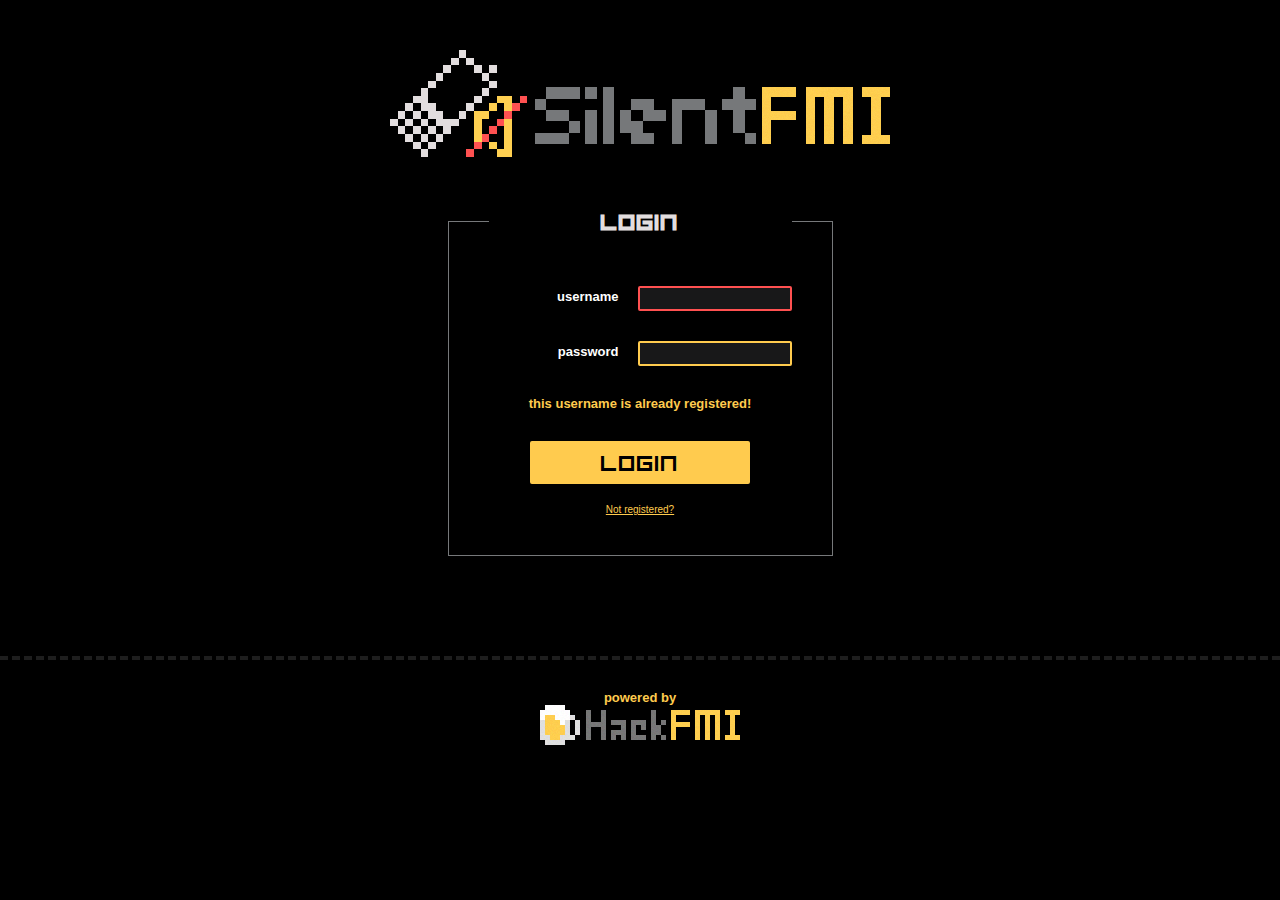
<file: web site/index.html>
<!DOCTYPE html>
<html>
	<head>
		<title>Silent FMI</title>
		<link rel="stylesheet" type="text/css" href="style.css">
	</head>
	<body>
		<div id="header">
			<a href="#" title="SilentFmi" id="logo">
				<img src="images/logo.png" alt=""/>
			</a>
		</div>
		
		<div id="main_content">
			<!-- Login Form -->
			<form class="user_form">
				<fieldset>
					<legend>Login</legend>
					<label for="usrname">username</label> <input class="error" type="text" id="usrname"/><br/>
					<label for="pass">password</label> <input type="password" id="pass"/><br/>
					<p class="message">this username is already registered!</p>
					<button type="submit">Login</button>
					<a href="register.html">Not registered?</a>
				</fieldset>
			</form>
		</div>
		
		<div id="footer">
			<span>powered by</span>
			<a href="#" id="hackfmi"><img src="images/hackfmi.png" alt="HackFMI"/></a>
		</div>
	</body>
</html>
</file>
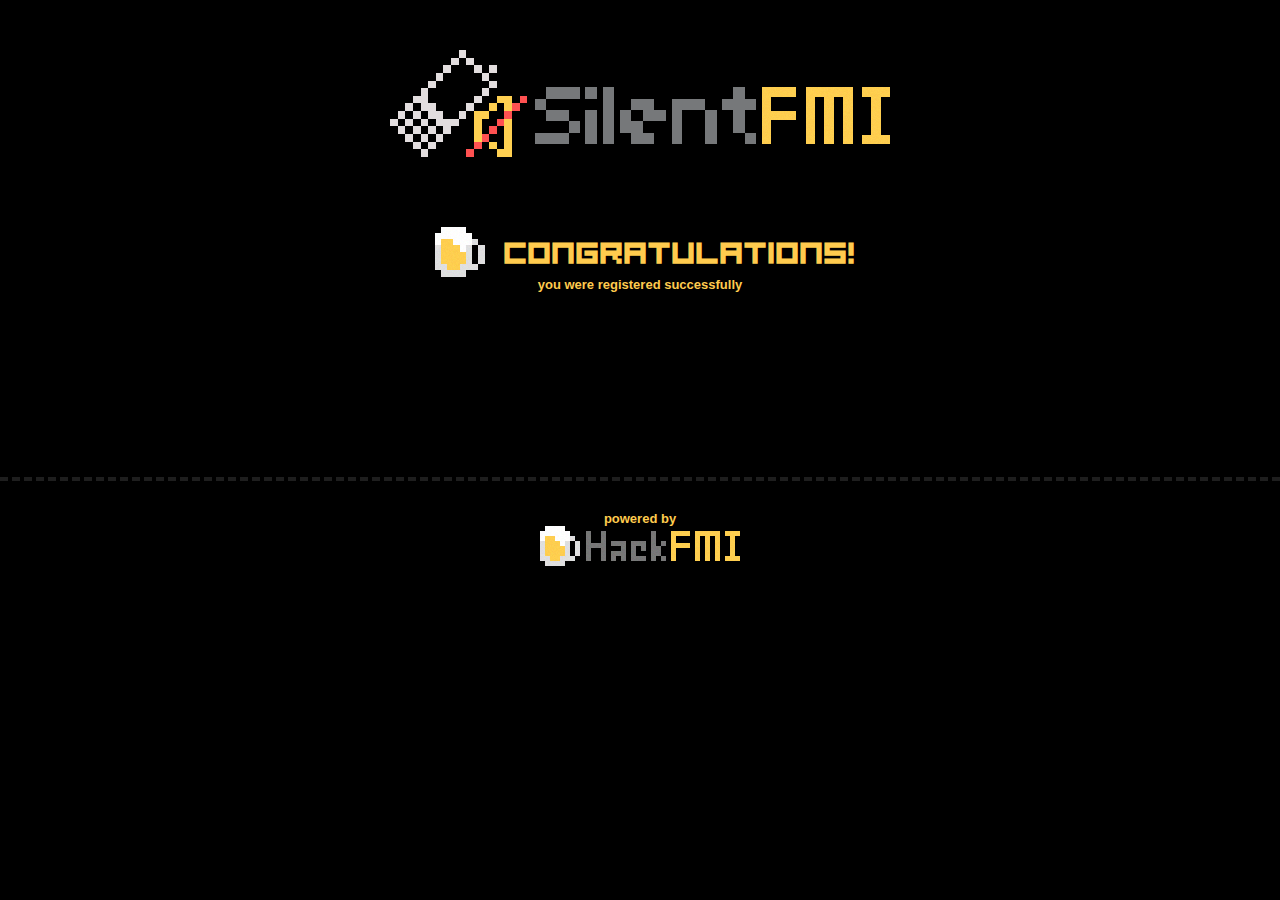
<file: web site/congrats.html>
<!DOCTYPE html>
<html>
	<head>
		<title>Silent FMI</title>
		<link rel="stylesheet" type="text/css" href="style.css">
	</head>
	<body>
		<div id="header">
			<a href="#" title="SilentFmi" id="logo">
				<img src="images/logo.png" alt=""/>
			</a>
		</div>
		
		<div id="main_content">
			<div id="success">
				<h1>Congratulations!</h1>
				<p>you were registered successfully</p>
			</div>
		</div>
		
		<div id="footer">
			<span>powered by</span>
			<a href="#" id="hackfmi"><img src="images/hackfmi.png" alt="HackFMI"/></a>
		</div>
	</body>
</html>
</file>
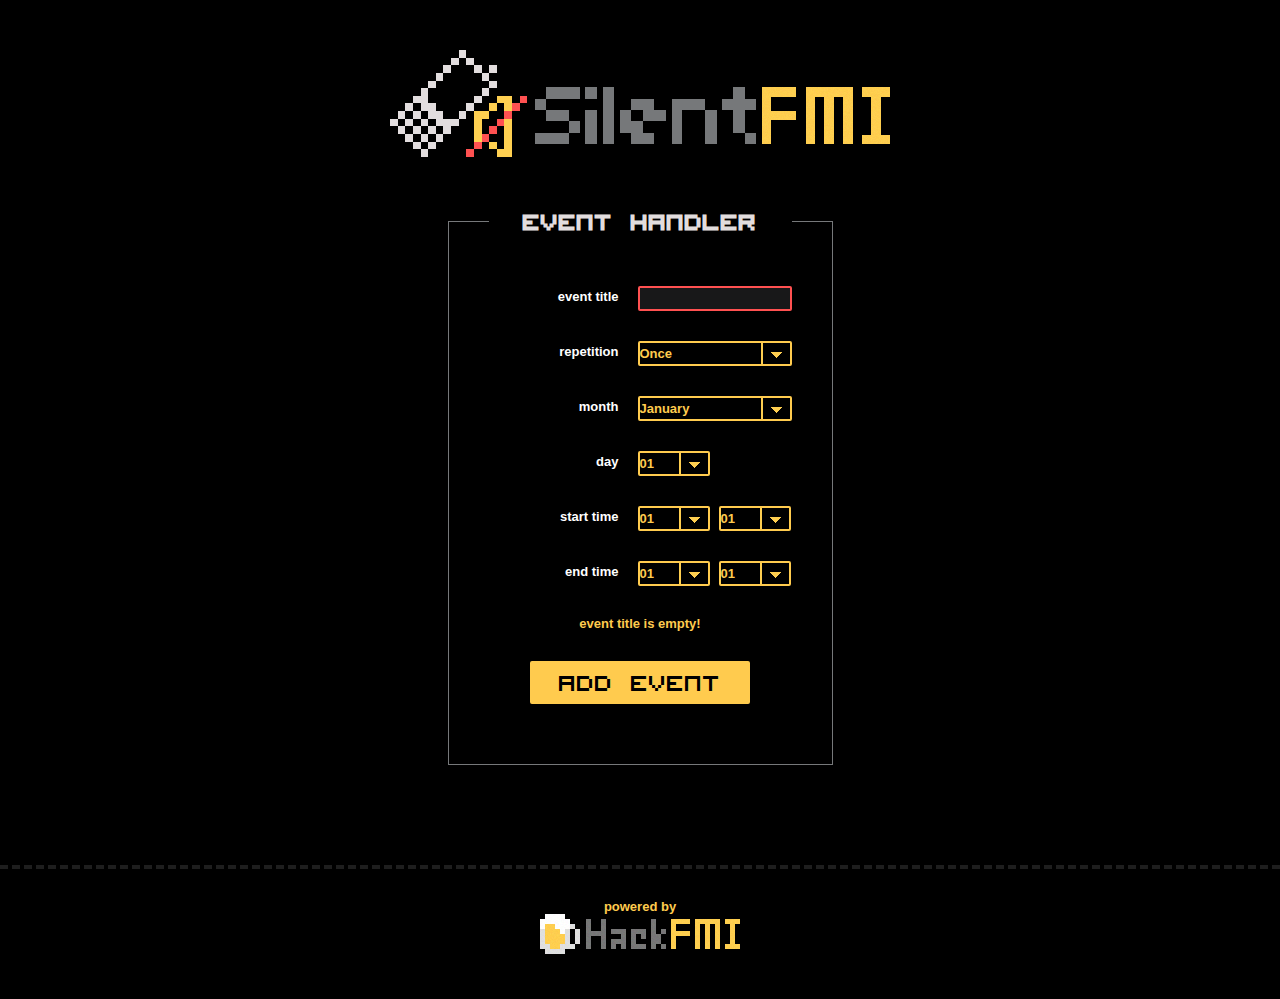
<file: web site/events.html>
<!DOCTYPE html>
<html>
	<head>
		<title>Silent FMI</title>
		<link rel="stylesheet" type="text/css" href="style.css">
	</head>
	<body>
		<div id="header">
			<a href="#" title="SilentFmi" id="logo">
				<img src="images/logo.png" alt=""/>
			</a>
		</div>
		
		<div id="main_content">
			<!-- Register Form -->
			<form class="user_form">
				<fieldset>
					<legend>Event Handler</legend>
					<label for="eventtitle">event title</label> <input class="error" type="text" id="eventtitle"/><br/>
					<span class="dropdown_label">repetition</span>
					<div class="select_big">
					   <select>
						  <option>Once</option>
						  <option>Monthly</option>
						  <option>Daily</option>
						  <option>Weekly</option>
					   </select>
					</div>
					<span class="dropdown_label">month</span>
					<div class="select_big">
					   <select>
						  <option>January</option>
						  <option>February</option>
						  <option>March</option>
						  <option>April</option>
					   </select>
					</div>
					<span class="dropdown_label">day</span>
					<div class="select_small">
					   <select>
						  <option>01</option>
						  <option>02</option>
						  <option>03</option>
						  <option>04</option>
						  <option>05</option>
					   </select>
					</div>
					<span class="dropdown_label">start time</span>
					<div class="select_small">
					   <select>
						  <option>01</option>
						  <option>02</option>
						  <option>03</option>
						  <option>04</option>
						  <option>05</option>
					   </select>
					</div>
					<div class="select_small">
					   <select>
						  <option>01</option>
						  <option>02</option>
						  <option>03</option>
						  <option>04</option>
						  <option>05</option>
					   </select>
					</div>
					<span class="dropdown_label">end time</span>
					<div class="select_small">
					   <select>
						  <option>01</option>
						  <option>02</option>
						  <option>03</option>
						  <option>04</option>
						  <option>05</option>
					   </select>
					</div>
					<div class="select_small">
					   <select>
						  <option>01</option>
						  <option>02</option>
						  <option>03</option>
						  <option>04</option>
						  <option>05</option>
					   </select>
					</div>
					<p class="message">event title is empty!</p>
					<button type="submit">Add event</button>
				</fieldset>
			</form>
		</div>
		
		<div id="footer">
			<span>powered by</span>
			<a href="#" id="hackfmi"><img src="images/hackfmi.png" alt="HackFMI"/></a>
		</div>
	</body>
</html>
</file>
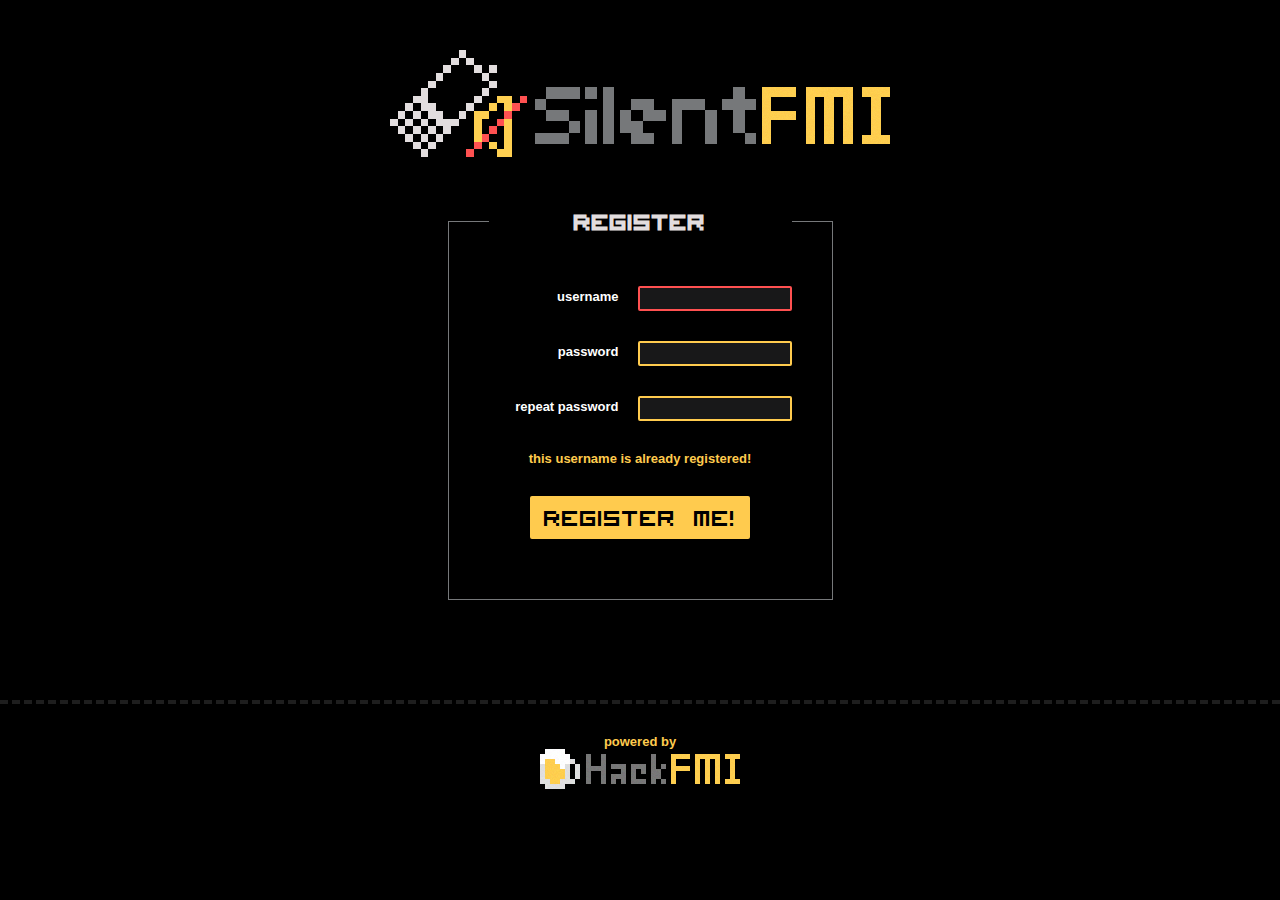
<file: web site/register.html>
<!DOCTYPE html>
<html>
	<head>
		<title>Silent FMI</title>
		<link rel="stylesheet" type="text/css" href="style.css">
	</head>
	<body>
		<div id="header">
			<a href="#" title="SilentFmi" id="logo">
				<img src="images/logo.png" alt=""/>
			</a>
		</div>
		
		<div id="main_content">
			<!-- Register Form -->
			<form class="user_form">
				<fieldset>
					<legend>Register</legend>
					<label for="usrname">username</label> <input class="error" type="text" id="usrname"/><br/>
					<label for="pass">password</label> <input type="password" id="pass"/><br/>
					<label for="repass">repeat password</label> <input type="password" id="repass"/><br/>
					<p class="message">this username is already registered!</p>
					<button type="submit">Register me!</button>
				</fieldset>
			</form>
		</div>
		
		<div id="footer">
			<span>powered by</span>
			<a href="#" id="hackfmi"><img src="images/hackfmi.png" alt="HackFMI"/></a>
		</div>
	</body>
</html>
</file>
<file: web site/style.css>
*{
	margin: 0;
	padding: 0;
}

body {
	background-color: #000;
	color: #fff;
	font-family: verdana, sans-serif;
	font-size: 13px;
	font-weight: bold;
}

@font-face {
    font-family: "Visitor";
    font-style: normal;
    font-weight: normal;
    src: url("fonts/visitor.eot?#iefix") format("embedded-opentype"), 
			url("fonts/visitor.woff") format("woff"), 
			url("fonts/visitor.ttf") format("truetype");
}

a {
	color: #ffcb4e;
}

#logo {
	display: block;
	margin: 50px auto;
	width: 500px;
	height: 107px;
}

#logo > img {
	border: 0 none;
}

#main_content {
	min-height: 150px;
}

.user_form {
	width: 385px;
	margin: 0 auto;
}

legend {
	display:block;
	width: 100%;
	text-align: center;
	font-family: Visitor;
	font-size: 30px;
	color: #e2ddde;
	margin-bottom: 10px;
}

fieldset {
	border: 1px solid #76787a;
	padding: 40px
}

label, .dropdown_label {
	float: left;
	display: block;
	width: 130px;
	text-align: right;
	height: 25px;
    line-height: 22px;
	margin: 0 10px 30px 0;
	clear: left;
}

input {
	border: 2px solid #ffcb4e;
	background-color: #181819;
	border-radius: 2px;
	-moz-border-radius: 2px;
	-webkit-border-radius: 2px;
	padding: 2px 5px;
	width: 140px;
	height: 17px;
    line-height: 22px;
	color: #e2ddde;
	font-size: 13px;
	float: right;
	margin-bottom: 30px;
}

.error {
	border: 2px solid #ff5151
}

.message {
	color: #ffcb4e;
	text-align: center;
	margin-bottom: 30px;
	clear: both;
}

button, a#download_btn {
	border: 2px solid #ffcb4e;
	background-color: #ffcb4e;
	border-radius: 2px;
	-moz-border-radius: 2px;
	-webkit-border-radius: 2px;
	color: #000;
	padding: 5px;
	cursor: pointer;
    display: block;
	width: 220px;
	margin: 0 auto 20px;
	font-family: Visitor, verdana, sans-serif;
	font-size: 30px;
}

button:hover, a#download_btn:hover {
	background-color: #181819;
	color: #ffcb4e;
}

.user_form  a {
	display: block;
	text-align: center;
	color: #ffcb4e;
	font-size: 10px;
	font-weight: normal
}

#success {
	width: 410px;
	margin: 70px auto 0;
	color: #ffcb4e;
}

h1 {
	font-family: Visitor, verdana, sans-serif;
	font-size: 40px;
}

#success h1 {
	padding-left: 70px;
	min-height: 50px;
	background: url(images/beer.png) left no-repeat;
	line-height: 50px;
    vertical-align: bottom;
}

#success p {
	text-align: center;
}


#footer {
	border-top: 4px dashed #1e1e1e;
	height: 100px;
	width: 100%;
	margin-top: 100px;
	text-align: center;
	color: #ffcb4e;
	padding-top: 30px;
}

#hackfmi {
	display: block;
	width: 200px;
	height: 40px;
	margin: 0 auto;
}

#hackfmi img{
	border: 0 none;
}

.select_big select{
	background: transparent;
	border: 0;
	border-radius: 0;
	font-size: 13px;
	height: 21px;
	line-height: 20px;
	width: 180px;
	-webkit-appearance: none;
	color: #ffcb4e;
	font-weight: bold;
	font-family: verdana, sans-serif;
}

.select_big {
	height: 21px;
	float: right;
	margin-bottom: 30px;
   width: 150px;
   overflow: hidden;
   background: url(images/dropdown.gif) no-repeat right;
   border: 2px solid #ffcb4e;
   border-radius: 2px;
   -moz-border-radius: 2px;
   -webkit-border-radius: 2px;
}

.select_small select{
	background: transparent;
	border: 0;
	border-radius: 0;
	font-size: 13px;
	height: 21px;
	line-height: 20px;
	width: 100px;
	-webkit-appearance: none;
	color: #ffcb4e;
	font-weight: bold;
	font-family: verdana, sans-serif;
}

.select_small {
	height: 21px;
	float: left;
	margin: 0 0 30px 9px;
   width: 68px;
   overflow: hidden;
   background: url(images/dropdown.gif) no-repeat right;
   border: 2px solid #ffcb4e;
   border-radius: 2px;
   -moz-border-radius: 2px;
   -webkit-border-radius: 2px;
}
 
option {
	font-size: 13px;
	color: #ffcb4e;
	font-weight: bold;
	font-family: verdana, sans-serif;
	line-height: 20px;
	height: 20px;
	border-bottom: 1px dashed #333;
} 

#content {
	width: 500px;
	margin: 0 auto;
	text-align: justify;
	font-size: 12px;
	line-height: 20px
}
#content:after {
     visibility: hidden;
     display: block;
     font-size: 0;
     content: " ";
     clear: both;
     height: 0;
}

#content  h1 {
	text-align: center;
	margin-bottom: 30px
}

#content  h2 {
	text-align: center;
	margin: 20px 0;
	color: #ffcb4e;
}
#content img {
	float: left;
	margin: 10px 15px 10px 0;
	max-width: 100%;
}

#download_btn {
	margin-top: 30px!important;
	text-decoration: none;
	padding-left: 30px!important;
	background-image: url(images/download.gif);
	background-position: 200px 0;
	background-repeat: no-repeat;
}

#download_btn:hover {
	background-position: 200px -35px;
}
</file>
